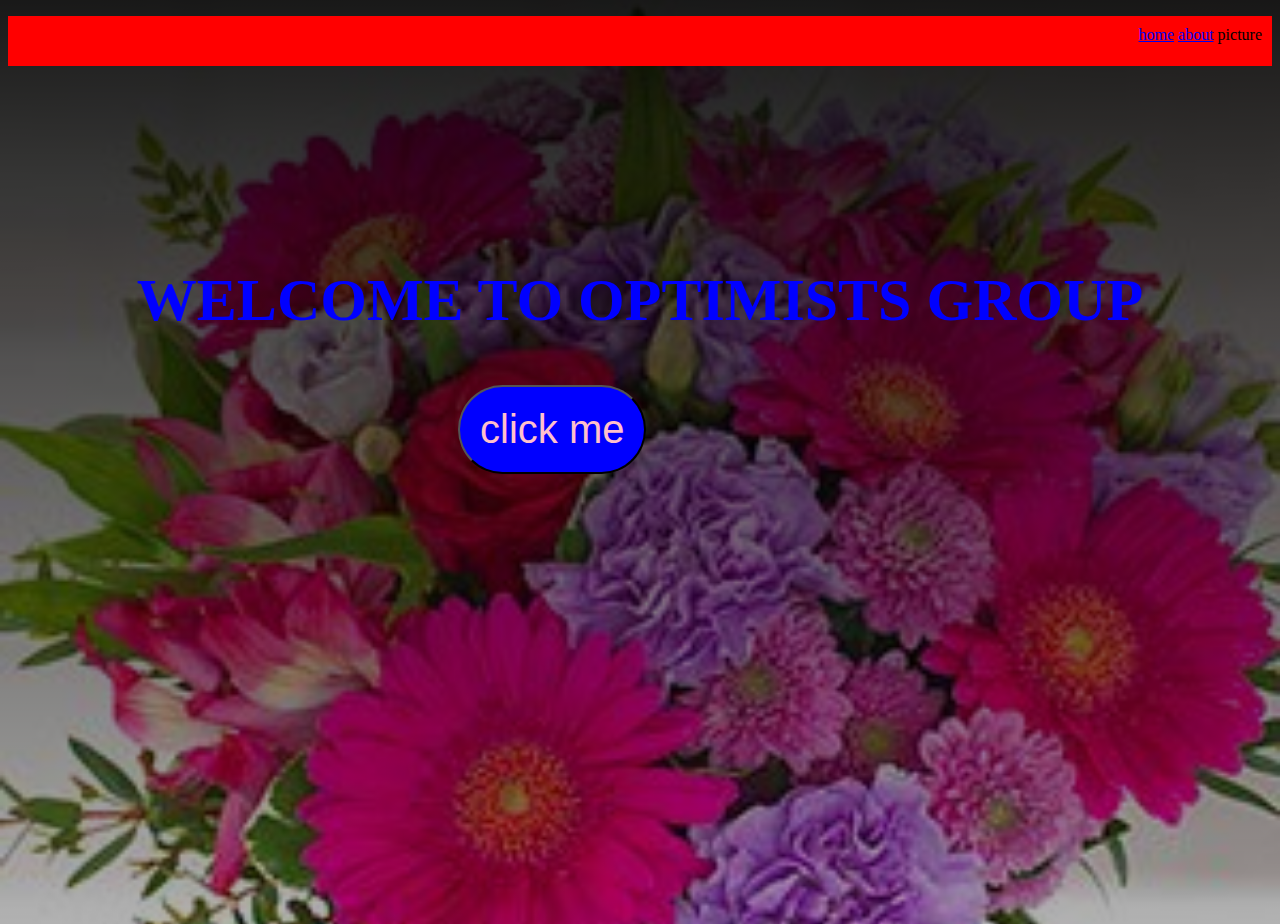
<file: index.html>
<!DOCTYPE html>
      <html>
	     <head>
		 <link rel="stylesheet"href="posholi.css";>
		 </head>
		 <body  style="background-image:linear-gradient(rgba(0,0,0,0.9),rgba(0,0,0,0.3)),url(flower.jpg";>
			<header style="background-color":red";>
		    	<ul>		
		            <li><a href="index.html">home</a></li>   
					<li><a href="komisi.html">about</a></li>
					<li<a href="likano.html">picture</a></li>
				</ul>
			</header>
			   <div id="hero">
			      <h2>WELCOME TO OPTIMISTS GROUP</h2>
				  
			   </div>
			   <button class=btn">click me</button>
		 </body>
	   </html>
</file>
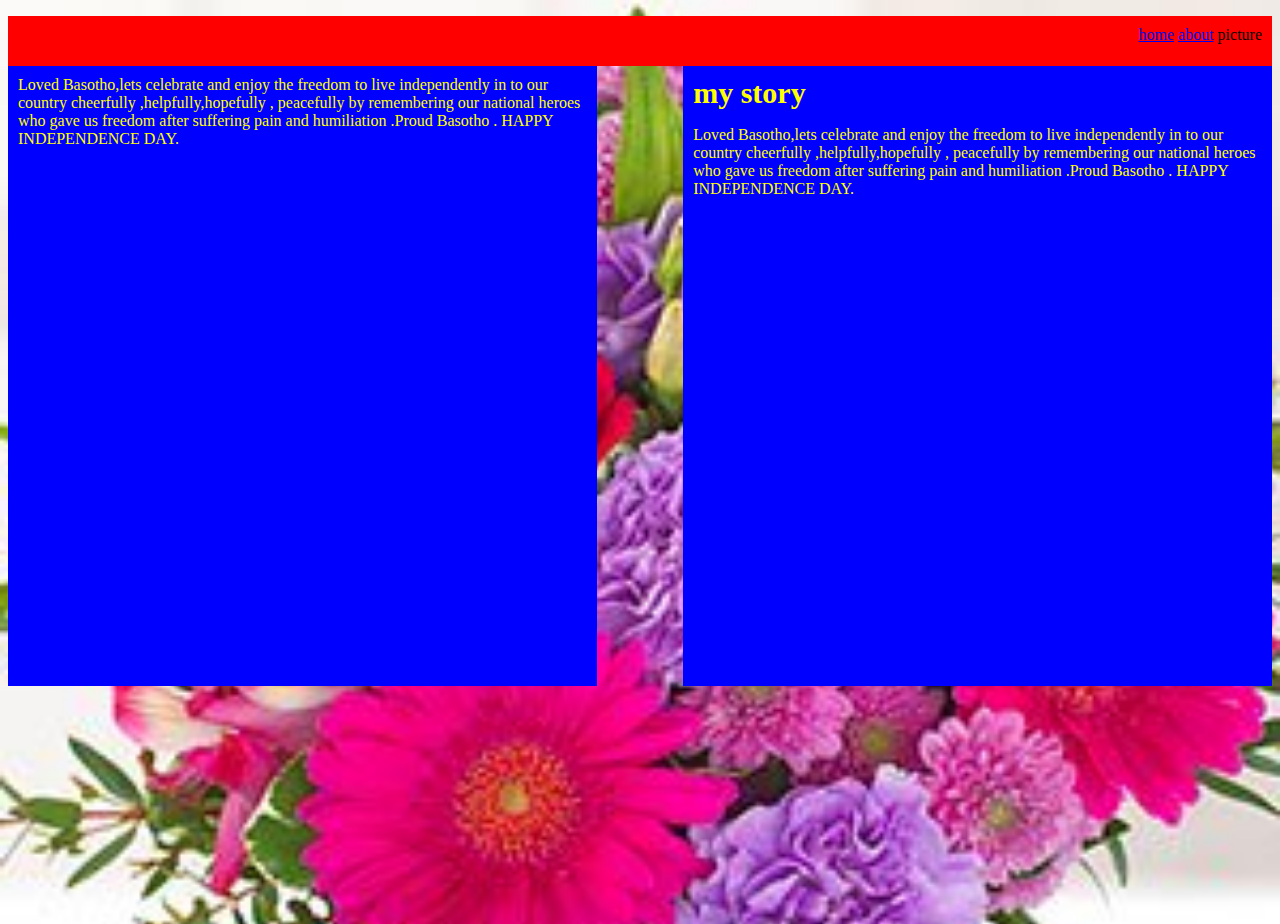
<file: komisi.html>
<!DOCTYPE html>
      <html>
	     <head>
		 <link rel="stylesheet"href="posholi.css";>
		 </head>
		 <body style="background-image:url(flower.jpg)";>
			<header>
		    	<ul>		
		            <li><a href="index.html">home</a></li>   
					<li><a href="komisi.html">about</a></li>
					<li<a href="likano.html">picture</a></li>
				</ul>
			</header>
			<section>
				 <hl>my story</hl>
			   <p>
			   Loved Basotho,lets celebrate and 
			   enjoy the freedom to live 
			   independently in to our country 
			   cheerfully ,helpfully,hopefully ,
			   peacefully by remembering our 
			   national heroes who gave us freedom 
			   after suffering pain and humiliation 
			   .Proud Basotho .
			   HAPPY INDEPENDENCE DAY.
				</p> 
			</section>
			
			   <aside>
			    Loved Basotho,lets celebrate and 
			   enjoy the freedom to live 
			   independently in to our country 
			   cheerfully ,helpfully,hopefully ,
			   peacefully by remembering our 
			   national heroes who gave us freedom 
			   after suffering pain and humiliation 
			   .Proud Basotho .
			   HAPPY INDEPENDENCE DAY.
			   </aside>
		 </body>
	   </html>
</file>
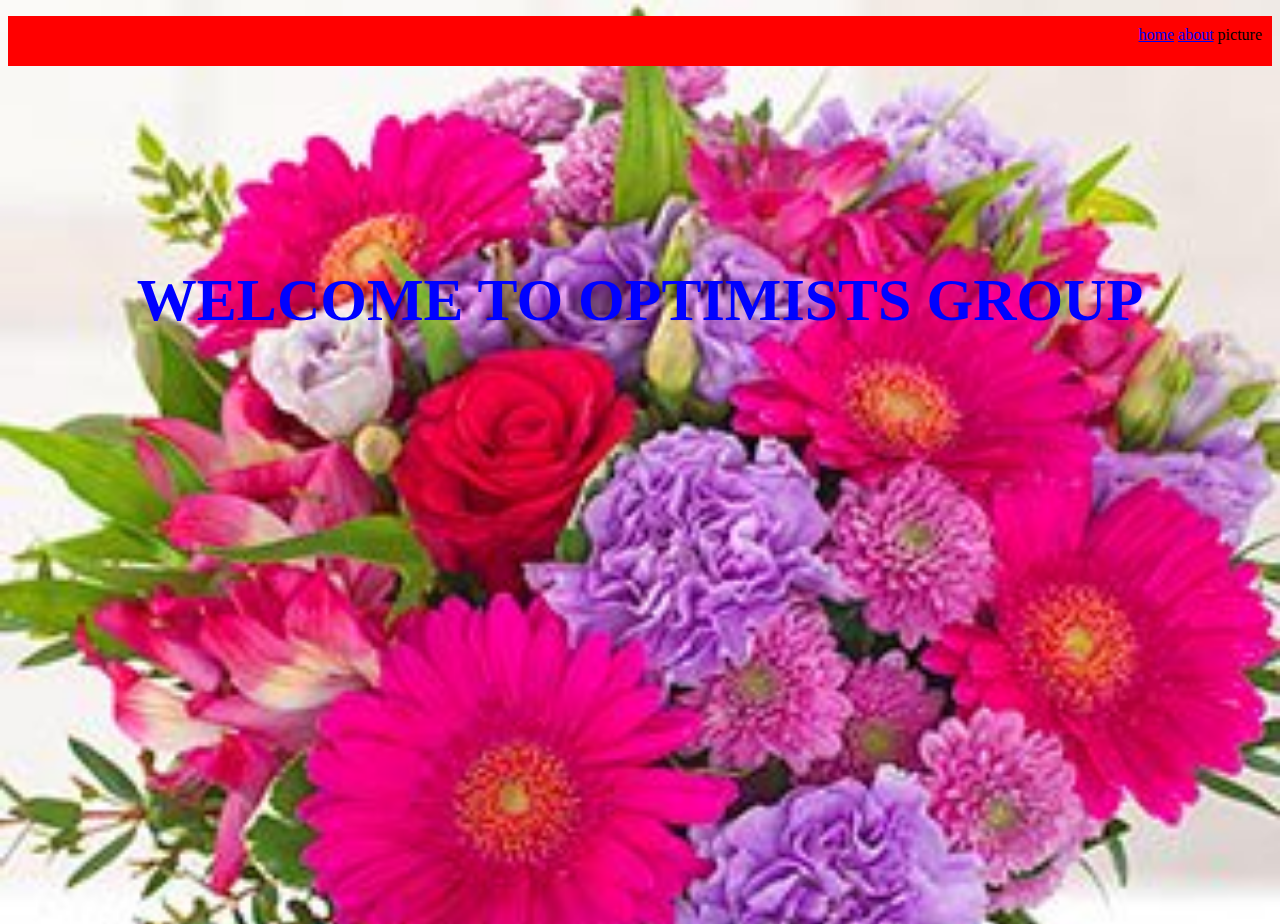
<file: lekola.html>
<!DOCTYPE html>
      <html>
	     <head>
		 <link rel="stylesheet"href="posholi.css";>
		 </head>
		 <body  style="background-image:url(flower.jpg)";>
			<header style="background-color":red";>
		    	<ul>		
		            <li><a href="pita.html">home</a></li>   
					<li><a href="komisi.html">about</a></li>
					<li<a href="likano.html">picture</a></li>
				</ul>
			</header>
			   <div id="hero">
			      <h2>WELCOME TO OPTIMISTS GROUP</h2>
			   </div>
		 </body>
	   </html>
</file>
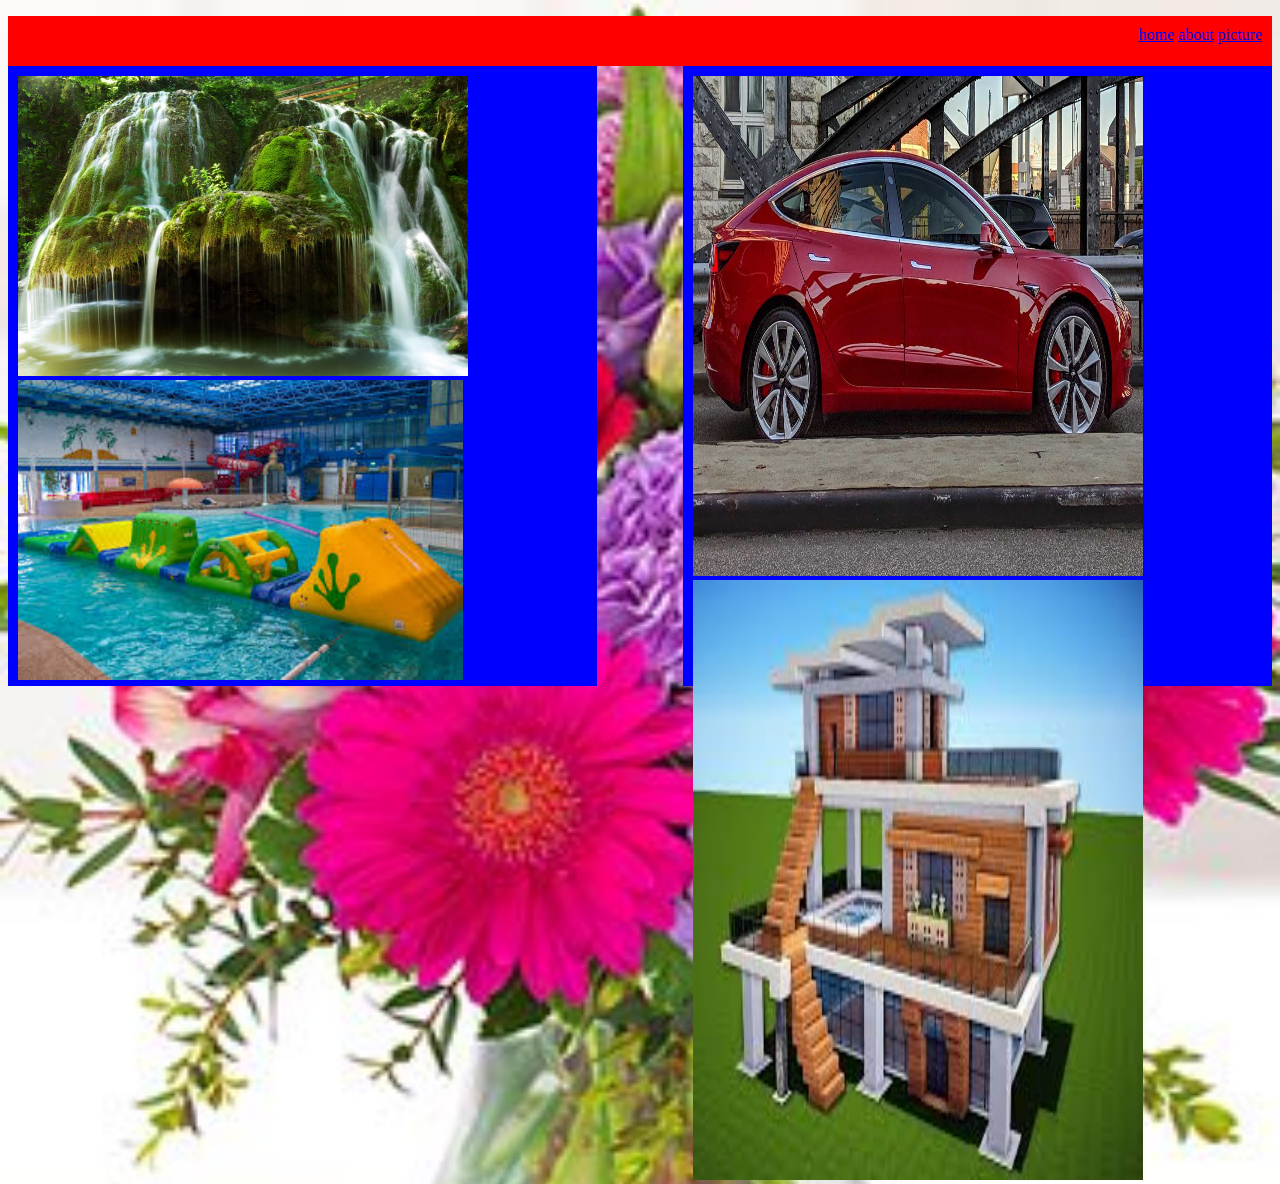
<file: likano.html>
<!DOCTYPE html>
      <html>
	     <head>
		 <link rel="stylesheet"href="posholi.css";>
		 </head>
		 <body style="background-image:url(flower.jpg)";>
			<header>
		    	<ul>		
		            <li><a href="index.html">home</a></li>   
					<li><a href="komisi.html">about</a></li>
					<li><a href="likano.html">picture</a></li>
				</ul>
			</header>
			 
			 <section>
			 <image src="car.jpg"width="450px"height="500px"> 
			 <image src="house.jpg"width="450px"height="600px">
			 </section>
			   <aside>
			   <image src="waterfall.jpg"width="450px"height="300px">
			  <image src="pool.jpg"width="445px"height="300px">
			   </aside>
			   
		 </body>
	   </html>
</file>
<file: posholi.css>
ul li{
	display:inline-block;
	color:purple;
	margin-center:10px;
}

ul{
	text-align:right;
	padding:10px;
	
}
body{
	background-size:cover;
	background-repeat:no-repeat;
	height:100vh;
}
a:hover{
	color:green;
}
section{
	background-color:blue;
	height:600px;
	width:45%;
	margin-left:30px;
	color:yellow;
	float:right;
	padding:10px;
}
header{
      background-color:red ;
	  height:50px;
	 
}
aside{
	width:45%;
	height:600px;
	background-color:blue;
	padding:10px;
	float:left;
	color:yellow;
}
hl{
	font-size:30px;
	font-weight:bold;
	font-family:cursive;
}
#hero{
	color:blue;
    text-align:center;
	margin-top:200px;
	font-size:40px;
}
button{
	padding:20px;
	background-color:blue;
	border-radius:700px;
	margin-left:450px;
	color:pink;
	font-size:40px; 
}
.btn:hover{
    background-color:green;
}
</file>
